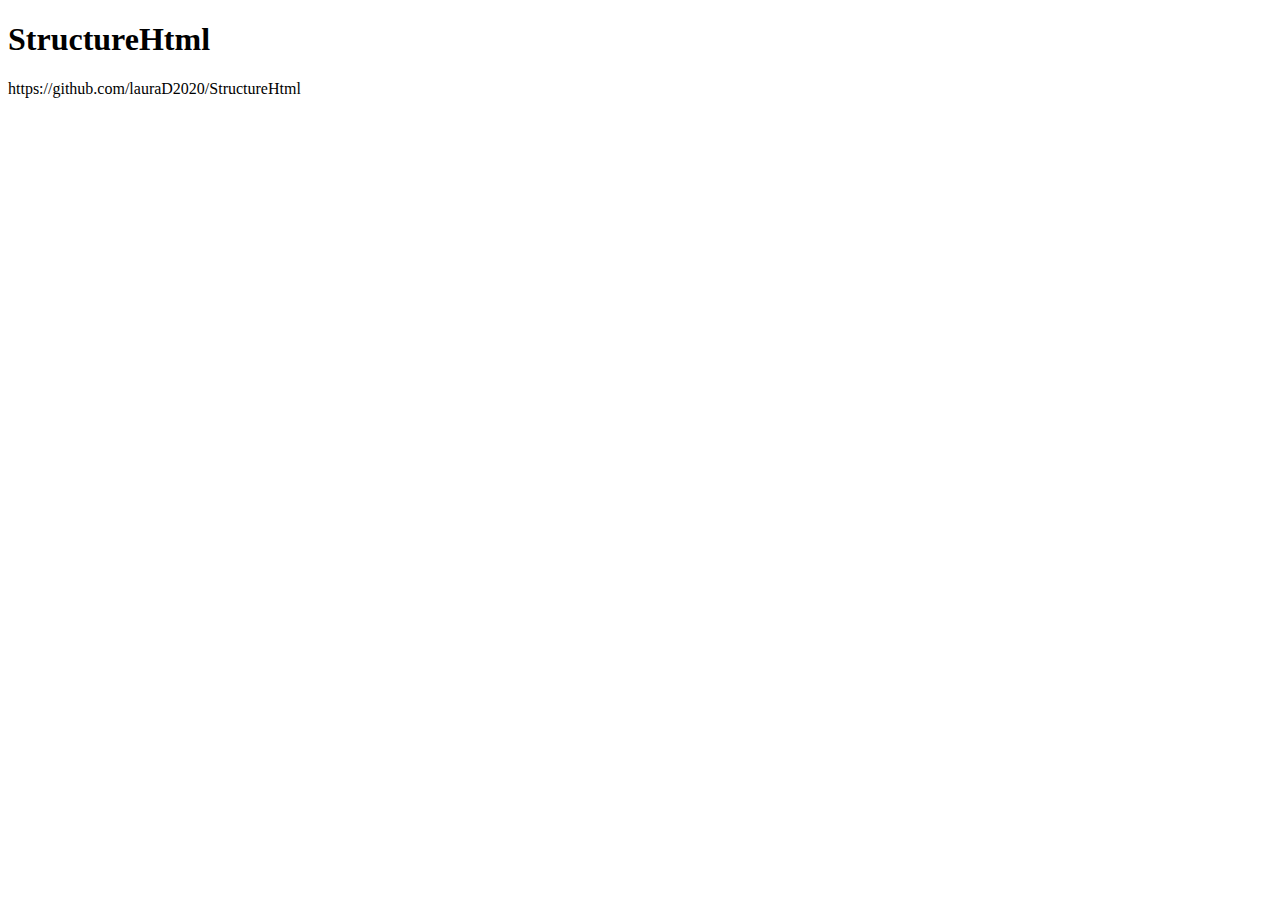
<file: README.html>
<!DOCTYPE html>
<html xmlns="http://www.w3.org/1999/xhtml" lang="en">
<head>
	<meta charset="utf-8"/>
</head>
<body>

<h1 id="structurehtml">StructureHtml</h1>

<p>https://github.com/lauraD2020/StructureHtml</p>

</body>
</html>
</file>
